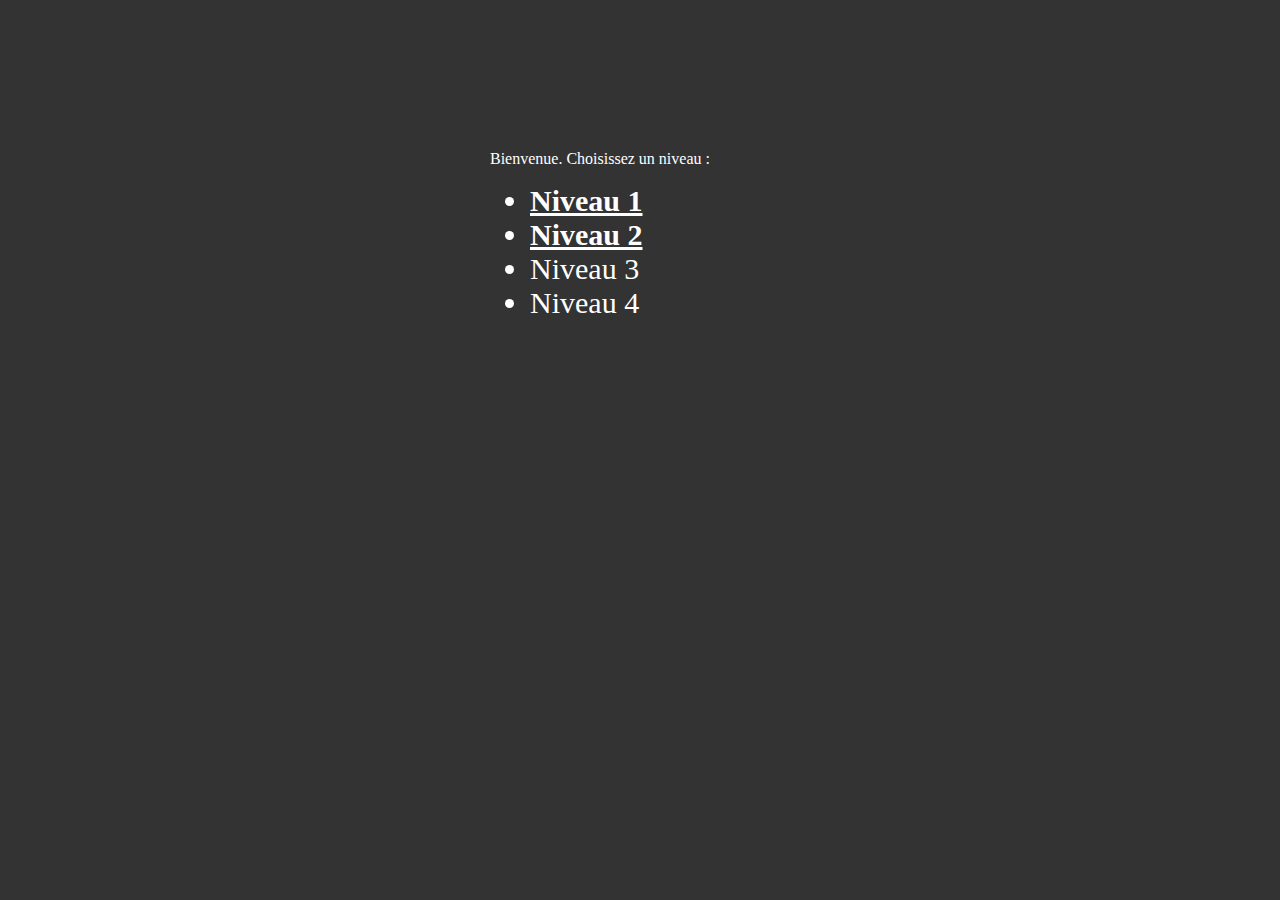
<file: index.html>
<!DOCTYPE html>
<html lang="fr">
    <head>
        <meta charset="utf-8">
        <title>Scout VS Zombies!</title>

        <link rel="stylesheet" type="text/css" href="stylesheet.css">
    </head>
    <body>
        <section id="principal">
            <p>
                Bienvenue. Choisissez un niveau :
            </p>
            <ul>
                <li><a href="nivUn.html">Niveau 1</a></li>
                <li><a href="nivDeux.html">Niveau 2</a></li>
                <li>Niveau 3</li>
                <li>Niveau 4</li>
            </ul>
        </section>
    </body>
</html>
</file>
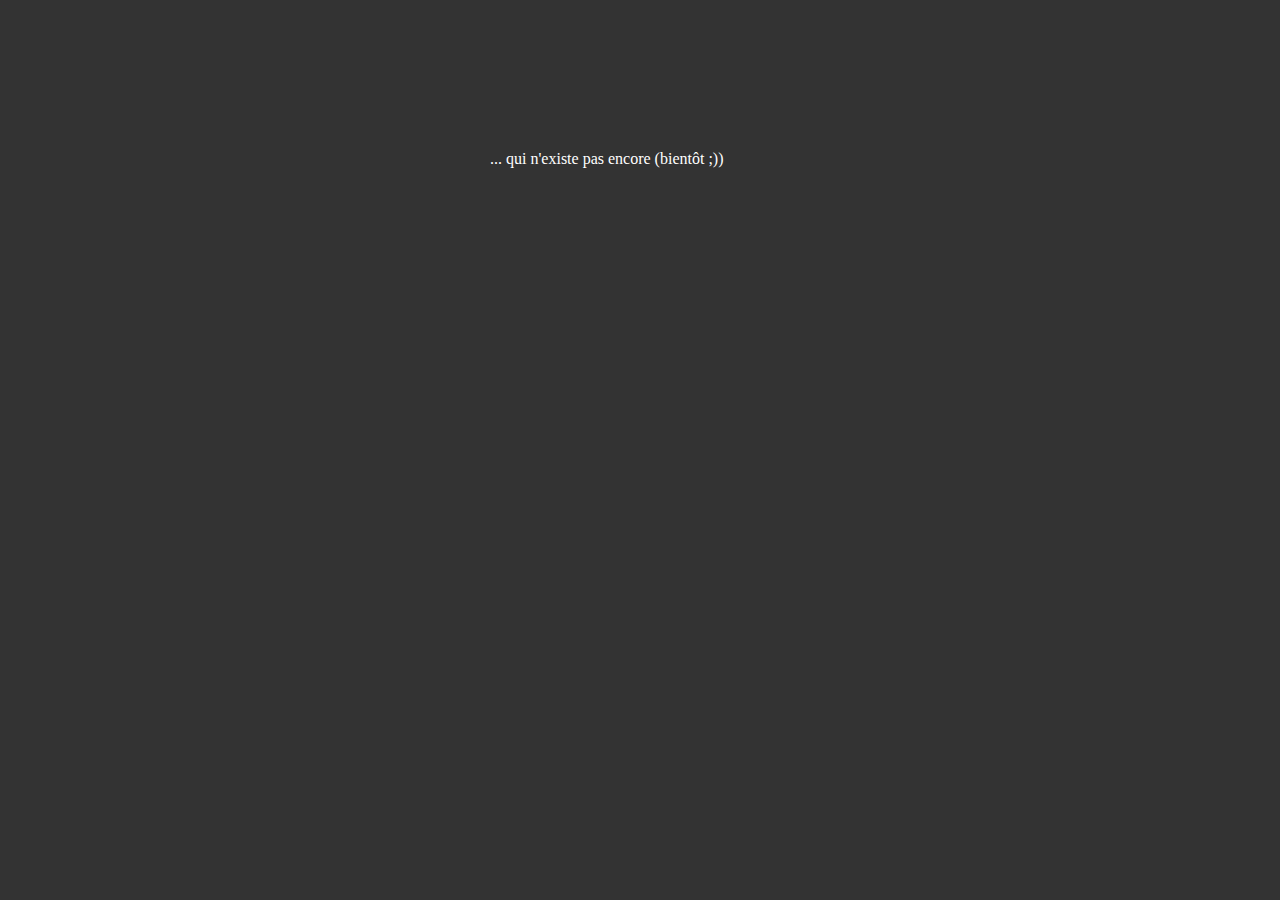
<file: nivDeux.html>
<!DOCTYPE html>
<html lang="fr">
    <head>
        <meta charset="utf-8">
        <title>Niveau 1 - Scout VS Zombies!</title>

        <link rel="stylesheet" type="text/css" href="stylesheet.css">
    </head>
    <body>
        <section id="principal"><p>... qui n'existe pas encore (bientôt ;))</p></section>
    </body>
</html>
</file>
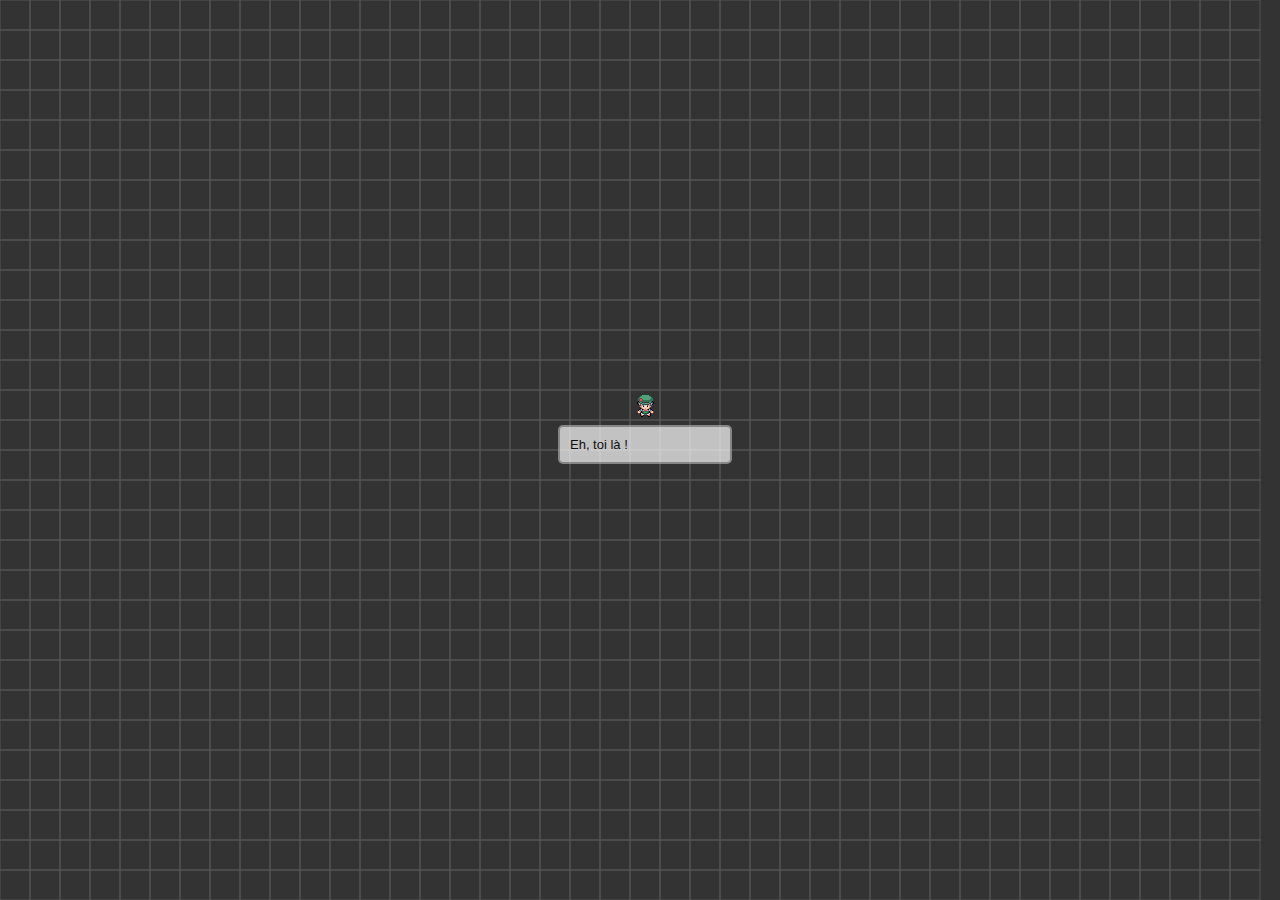
<file: nivUn.html>
<!DOCTYPE html>
<html lang="fr">
    <head>
        <meta charset="utf-8">
        <title>Niveau 1 - Scout VS Zombies!</title>

        <link rel="stylesheet" type="text/css" href="stylesheet.css">
    </head>
    <body>
        <canvas id="grille"></canvas>
        <canvas id="carte"></canvas>

        <section id="musiqueBox">
            <audio id="musique" autoplay><source src="musiques/tetris.mp3" id="musiqueMP3" type="audio/mp3" /></audio>
        </section>

        <script type="text/javascript" src="script/lib.js"></script>
        <script type="text/javascript" src="script/lib_canvas.js"></script>
        <script type="text/javascript" src="script/lib_personnage.js"></script>
        <script type="text/javascript" src="script/lib_interrupteur.js"></script>
        <script type="text/javascript" src="script/chapitreUn.js"></script>
    </body>
</html>
</file>
<file: stylesheet.css>
/*
 *
 *
 *
 *      Fait par Daniel Zhu
 *
 *
 *
 */

html, body {
    margin: 0;
    padding: 0;

    overflow: hidden;
    background: #333333;
}

section#principal {
    width: 300px;
    margin: 150px auto 0;

    color: white;
}

section#principal ul li {
    font-size: 30px;
}

section#principal ul li a {
    font-weight: bold;
    color: white;
}

section#musiqueBox {
    display: none;
}

section.message {
    width: 150px;
    position: absolute;

    border: 2px solid #AAAAAA;
    border-radius: 5px;
    background: white;
    padding: 10px;
    opacity: 0.7;

    font-size: 13px;
    font-family: Arial;
}
</file>
